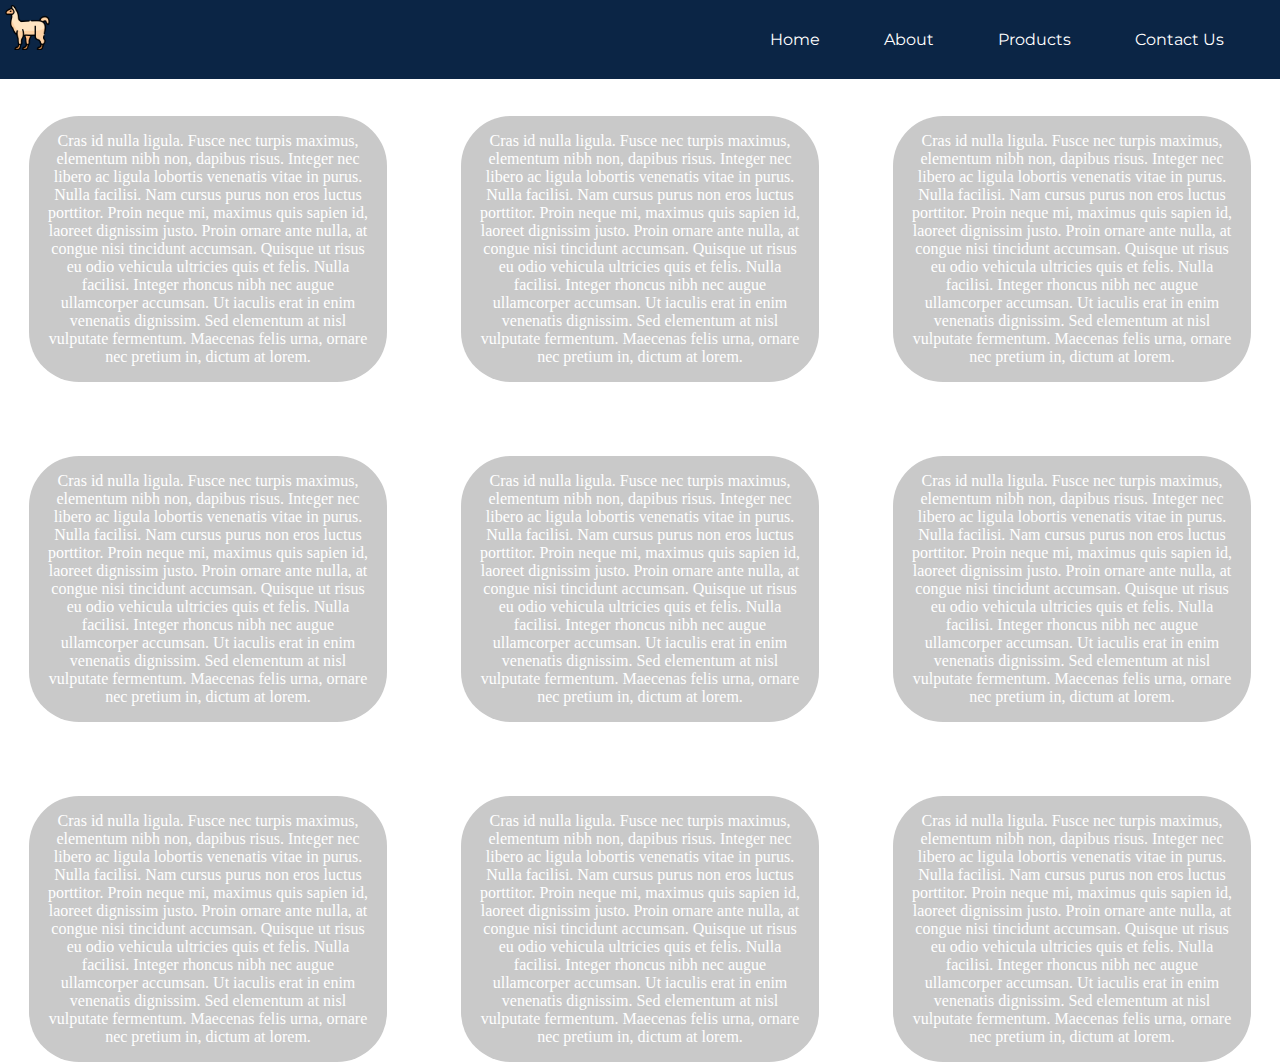
<file: Directory/products.html>
<!DOCTYPE html>
<html>
<head>
	<title>Lippy Lama|Products</title>
	<link rel="stylesheet" type="text/css" href="products.css">
	<link rel="stylesheet" type="text/css" href="nav.css">
	<meta name="viewport" content="width=device-width, initial-width=1.0">
</head>
<body>
<!--Navigation bar-->
	<div class="navbar">
	<div class="logo">
		<img src="llama.png" class="logoico">
	</div>
	<nav>
		<ul class="mainprim">
			<li class="prim"><a href="#">Home</a></li>
			<li class="prim"><a href="#">About</a></li>
			<li class="prim"><a href="#">Products</a></li>
			<li class="prim contact"><a href="#">Contact Us</a></li>
		</ul>
	</nav>
	</div>

<!--PRoducts grid-->

<div class="grid-container">
		<div class="grid-item-1"><p>Cras id nulla ligula. Fusce nec turpis maximus, elementum nibh non, dapibus risus. Integer nec libero ac ligula lobortis venenatis vitae in purus. Nulla facilisi. Nam cursus purus non eros luctus porttitor. Proin neque mi, maximus quis sapien id, laoreet dignissim justo. Proin ornare ante nulla, at congue nisi tincidunt accumsan. Quisque ut risus eu odio vehicula ultricies quis et felis. Nulla facilisi. Integer rhoncus nibh nec augue ullamcorper accumsan. Ut iaculis erat in enim venenatis dignissim. Sed elementum at nisl vulputate fermentum. Maecenas felis urna, ornare nec pretium in, dictum at lorem.</p></div>

		<div class="grid-item-2"><p>Cras id nulla ligula. Fusce nec turpis maximus, elementum nibh non, dapibus risus. Integer nec libero ac ligula lobortis venenatis vitae in purus. Nulla facilisi. Nam cursus purus non eros luctus porttitor. Proin neque mi, maximus quis sapien id, laoreet dignissim justo. Proin ornare ante nulla, at congue nisi tincidunt accumsan. Quisque ut risus eu odio vehicula ultricies quis et felis. Nulla facilisi. Integer rhoncus nibh nec augue ullamcorper accumsan. Ut iaculis erat in enim venenatis dignissim. Sed elementum at nisl vulputate fermentum. Maecenas felis urna, ornare nec pretium in, dictum at lorem.</p></div>

		<div class="grid-item-3"><p>Cras id nulla ligula. Fusce nec turpis maximus, elementum nibh non, dapibus risus. Integer nec libero ac ligula lobortis venenatis vitae in purus. Nulla facilisi. Nam cursus purus non eros luctus porttitor. Proin neque mi, maximus quis sapien id, laoreet dignissim justo. Proin ornare ante nulla, at congue nisi tincidunt accumsan. Quisque ut risus eu odio vehicula ultricies quis et felis. Nulla facilisi. Integer rhoncus nibh nec augue ullamcorper accumsan. Ut iaculis erat in enim venenatis dignissim. Sed elementum at nisl vulputate fermentum. Maecenas felis urna, ornare nec pretium in, dictum at lorem.</p></div>

		<div class="grid-item-4"><p>Cras id nulla ligula. Fusce nec turpis maximus, elementum nibh non, dapibus risus. Integer nec libero ac ligula lobortis venenatis vitae in purus. Nulla facilisi. Nam cursus purus non eros luctus porttitor. Proin neque mi, maximus quis sapien id, laoreet dignissim justo. Proin ornare ante nulla, at congue nisi tincidunt accumsan. Quisque ut risus eu odio vehicula ultricies quis et felis. Nulla facilisi. Integer rhoncus nibh nec augue ullamcorper accumsan. Ut iaculis erat in enim venenatis dignissim. Sed elementum at nisl vulputate fermentum. Maecenas felis urna, ornare nec pretium in, dictum at lorem.</p></div>

		<div class="grid-item-5"><p>Cras id nulla ligula. Fusce nec turpis maximus, elementum nibh non, dapibus risus. Integer nec libero ac ligula lobortis venenatis vitae in purus. Nulla facilisi. Nam cursus purus non eros luctus porttitor. Proin neque mi, maximus quis sapien id, laoreet dignissim justo. Proin ornare ante nulla, at congue nisi tincidunt accumsan. Quisque ut risus eu odio vehicula ultricies quis et felis. Nulla facilisi. Integer rhoncus nibh nec augue ullamcorper accumsan. Ut iaculis erat in enim venenatis dignissim. Sed elementum at nisl vulputate fermentum. Maecenas felis urna, ornare nec pretium in, dictum at lorem.</p></div>

		<div class="grid-item-6"><p>Cras id nulla ligula. Fusce nec turpis maximus, elementum nibh non, dapibus risus. Integer nec libero ac ligula lobortis venenatis vitae in purus. Nulla facilisi. Nam cursus purus non eros luctus porttitor. Proin neque mi, maximus quis sapien id, laoreet dignissim justo. Proin ornare ante nulla, at congue nisi tincidunt accumsan. Quisque ut risus eu odio vehicula ultricies quis et felis. Nulla facilisi. Integer rhoncus nibh nec augue ullamcorper accumsan. Ut iaculis erat in enim venenatis dignissim. Sed elementum at nisl vulputate fermentum. Maecenas felis urna, ornare nec pretium in, dictum at lorem.</p></div>

		<div class="grid-item-7"><p>Cras id nulla ligula. Fusce nec turpis maximus, elementum nibh non, dapibus risus. Integer nec libero ac ligula lobortis venenatis vitae in purus. Nulla facilisi. Nam cursus purus non eros luctus porttitor. Proin neque mi, maximus quis sapien id, laoreet dignissim justo. Proin ornare ante nulla, at congue nisi tincidunt accumsan. Quisque ut risus eu odio vehicula ultricies quis et felis. Nulla facilisi. Integer rhoncus nibh nec augue ullamcorper accumsan. Ut iaculis erat in enim venenatis dignissim. Sed elementum at nisl vulputate fermentum. Maecenas felis urna, ornare nec pretium in, dictum at lorem.</p></div>

		<div class="grid-item-8"><p>Cras id nulla ligula. Fusce nec turpis maximus, elementum nibh non, dapibus risus. Integer nec libero ac ligula lobortis venenatis vitae in purus. Nulla facilisi. Nam cursus purus non eros luctus porttitor. Proin neque mi, maximus quis sapien id, laoreet dignissim justo. Proin ornare ante nulla, at congue nisi tincidunt accumsan. Quisque ut risus eu odio vehicula ultricies quis et felis. Nulla facilisi. Integer rhoncus nibh nec augue ullamcorper accumsan. Ut iaculis erat in enim venenatis dignissim. Sed elementum at nisl vulputate fermentum. Maecenas felis urna, ornare nec pretium in, dictum at lorem.</p></div>

		<div class="grid-item-0"><p>Cras id nulla ligula. Fusce nec turpis maximus, elementum nibh non, dapibus risus. Integer nec libero ac ligula lobortis venenatis vitae in purus. Nulla facilisi. Nam cursus purus non eros luctus porttitor. Proin neque mi, maximus quis sapien id, laoreet dignissim justo. Proin ornare ante nulla, at congue nisi tincidunt accumsan. Quisque ut risus eu odio vehicula ultricies quis et felis. Nulla facilisi. Integer rhoncus nibh nec augue ullamcorper accumsan. Ut iaculis erat in enim venenatis dignissim. Sed elementum at nisl vulputate fermentum. Maecenas felis urna, ornare nec pretium in, dictum at lorem.</p></div>

	


</body>
</html>
</file>
<file: Directory/products.css>
* {
	margin: 0;
	padding: 0;
	box-sizing: border-box;
}
div[class*="grid-item-"]{
	width: 100vh
	height: auto;
	background-color: #c9c9c9;
	margin: 5px;
	text-align: center;
	padding: 5px;
	border-radius: 50px;
 	padding: 1em;


}
p{
	color: white;
}
body {
	display: grid;
	place-items: center;
}
.grid-container{
	display: grid;
	padding-left: 1.5em;
	padding-right: 1.5em;
	padding-top: 2em;
	grid-template-columns: auto auto auto;
	grid-area: 'item0 item1 item2' 'item3 item4 item5' 'item6 item7 item8';
	grid-gap: 4em;
	max-width: 1400px;
	height: 100vh;






}
div[class*="grid-item-"]:hover {
	box-shadow: 10px 10px 5px #d4d4d4;
}

.grid-item-0 {
	grid-area: 'item0';
}

.grid-item-1 {
	grid-area: 'item1';
}
.grid-item-2 {
	grid-area: 'item2';
}
.grid-item-3 {
	grid-area: 'item3';
}
.grid-item-4 {
	grid-area: 'item4';
}
.grid-item-5 {
	grid-area: 'item5';
}
.grid-item-6 {
	grid-area: 'item6';
}
.grid-item-8 {
	grid-area: 'item8';
}
</file>
<file: Directory/nav.css>
@import url('https://fonts.googleapis.com/css2?family=Montserrat&display=swap');
@import url('https://fonts.googleapis.com/css2?family=Montserrat:wght@500;700&display=swap');
@import url('https://fonts.googleapis.com/css2?family=Cabin+Sketch:wght@400;700&display=swap');
* {
	margin: 0;
	padding: 0;
	box-sizing: border-box;
}
.logoico {
	width: 45px;
	margin: 5px;
	float: right;
}
.container {
	min-width: 300px;
}
.navbar {
	display: inline-flex;
	flex-grow: 1;
	width:100%;
	background-color: #0B2545;
	margin: 0;
}

label{
	width: 30px;
}
nav{
	flex: 1;
	margin-right: 2%;
}
nav ul {
	list-style: none;
	float: right;
	
}
nav ul li{
		display: inline-block;
		padding: 30px;
		font-family: 'Montserrat', sans-serif;
			background-color: ##F0E2A3;


}
a:link {
	text-decoration: none;
	color: #fff;
}
a:visited{
		text-decoration: none;
	color: #fff;
}

nav ul li:hover {
	background-color: #619DE5;
	color: #fff;
	text-decoration: bold;
}
nav ul li:hover  nav ul li a{

	text-decoration: bold;
}
</file>
